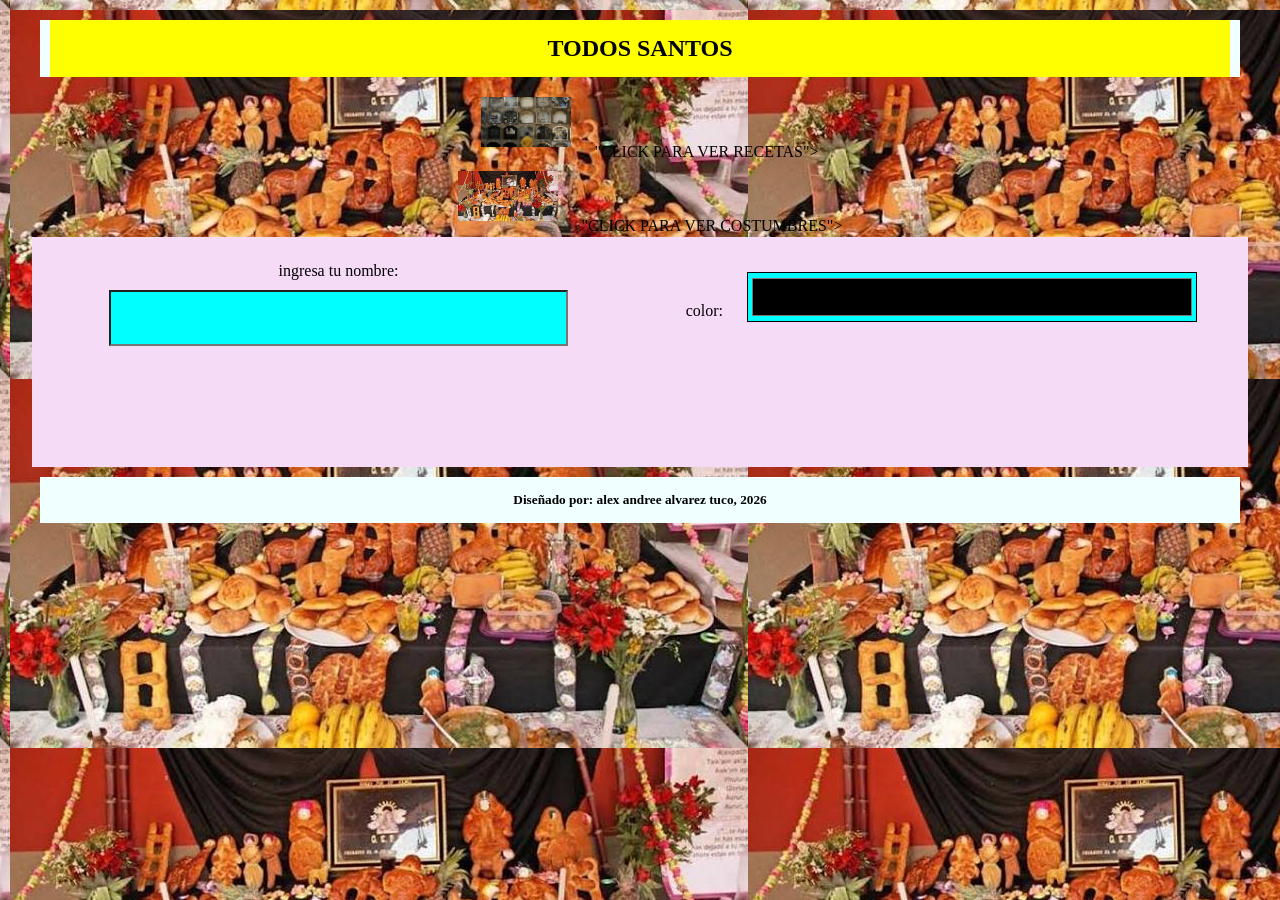
<file: index.html>
<!DOCTYPE html>
<html lang="en">
<head>
    <meta charset="UTF-8">
    <meta name="viewport" content="width=device-width, initial-scale=1.0">
    <meta http-equiv="X-UA-Compatible" content="ie=edge">
    <title>index</title>
    <link rel="stylesheet" href="estilos/estilos.css">
</head>
<body>
    <div>
        <header>
        <nav>
            <h1> TODOS SANTOS</h1>
        </header>
        </nav>
             <a href="paginas/recetas.html"><img src="img/images (1).jpg" alt=""></a>  "CLICK PARA VER RECETAS"><br>
             <a href="paginas/recetas.html"><img src="img/images.jpg" alt=""></a>  "CLICK PARA VER COSTUMBRES"><br>
        <div class="contenido">
            <section>
                <form>
                    <label>ingresa tu nombre:</label>
                    <input  type="text">
                </form>
            </section>
            <section>
                <form>
                    <label>color:</label>
                    <input type="color">
                </form>
            </section>
        </div>
        <footer>
            <h5>Diseñado por: alex andree alvarez tuco, 2026 </h5>
        </footer>
    </div>
</body>
</html>
</file>
<file: estilos/estilos.css>
body{
    background-color: blueviolet ;
    background-image: url(../img/images.jpg);
}
header{
    background-color: azure;
}
footer{
    background-color: azure;
    padding: 5px;
}
nav{
    background-color: yellow;
    padding: 5px;
    text-align: left;
}
img{
    width: 5opx;
    height: 50px;
}
.contenido{
   background: rgba(246, 219, 246);
   padding: 5px;
   margin: 2px;
   display: flex;
}
section{
    background-color: rgba(246, 219, 246);
    padding: 5px;
    margin: 5px;
    width: 50%;
    height: 200px;
}
*{
    text-align: center;
    margin: 10px;
}
input{
    background-color: aqua;
    width: 80%;
    height: 50px;
}
labelo{
    color: red;
}
</file>
